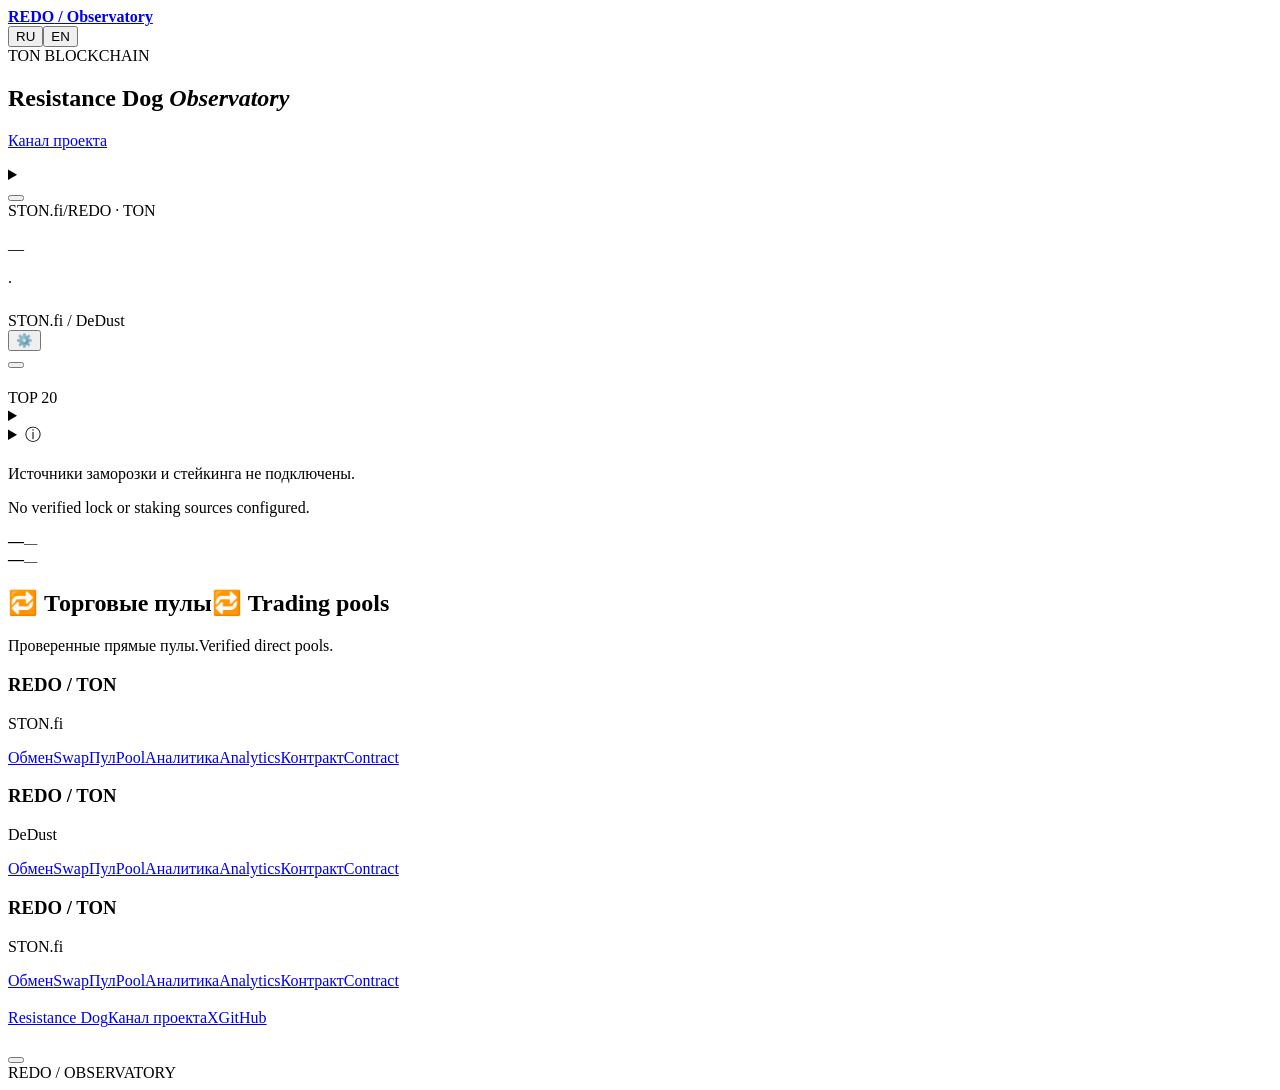
<file: web/page.html>
<!doctype html>
<html lang="ru"><head>
<meta charset="utf-8"><meta name="viewport" content="width=device-width,initial-scale=1">
<meta name="theme-color" content="#070d21"><meta name="description" content="REDO Observatory — сделки STON.fi и DeDust, держатели и подтверждённые сжигания REDO в сети TON.">
<title>Resistance Dog Observatory</title><style>/*STYLE*/</style>
</head><body id="top">
<header><div class="wrap nav">
<a class="brand" href="#top"><span class="brandMark" aria-hidden="true"></span><strong>REDO<span> / Observatory</span></strong></a>
<nav id="nav" aria-label="Observatory"><a href="#market" data-t="navMarket"></a><a href="#activity" data-t="activity"></a><a href="#wallets" data-t="wallets"></a><a href="#pools" data-t="navLiquidity"></a><a href="#supply" data-t="navSupply"></a><a href="#links" data-t="links"></a></nav>
<div class="langs" aria-label="Language"><button id="ru" lang="ru">RU</button><button id="en" lang="en">EN</button></div>
</div></header>
<main class="wrap"><section class="hero"><div class="herotext"><div class="eyebrow heroChain"><span class="brandInline" data-brand="ton">TON BLOCKCHAIN</span></div><h1>Resistance Dog <em>Observatory</em></h1><p data-t="intro"></p><div class="introLinks"><a href="#market" data-t="toMarket"></a><a href="https://t.me/redotoken" target="_blank" rel="noopener noreferrer" data-t="projectChannel">Канал проекта</a></div></div><div class="heroArt" role="img" aria-label="Resistance Dog"></div></section>
<section class="syncBar" aria-label="Data updates"><div><p id="syncStatus" role="status" aria-live="polite"></p><small id="syncDetail"></small><details id="sectionStatus"><summary id="sectionStatusTitle"></summary><div id="sectionStatusRows"></div></details></div><button id="refreshData" type="button"></button></section>
<section class="panel graph" id="market"><div class="graphTop"><div><div class="eyebrow marketChain"><span class="brandInline" data-brand="ston">STON.fi</span><span>/</span><span class="brandInline" data-brand="project">REDO</span> · <span class="brandInline" data-brand="ton">TON</span></div><h2 data-t="price"></h2><div class="capHeadline"><div id="lastPrice" class="price">—</div><span id="capChange" class="capChange"></span></div><p id="capPeriod" class="note"></p></div><div class="graphControls"><div id="currency" class="tabs" role="group"></div><div id="periods" class="tabs" role="group"></div></div></div>
<div class="chartCaption"><span class="lineKey"></span><span id="chartUnit"></span><span class="sep">·</span><span data-t="burnKey"></span></div>
<div id="plot"></div><section class="volumeBlock" aria-labelledby="volumeTitle"><div class="volumeHeading"><strong id="volumeTitle" data-t="volumeTitle"></strong><div class="volumeKeys"><span id="volumeBuys"></span><span id="volumeSells"></span></div></div><div id="tradeVolume"></div><small id="volumeEmpty" class="note" data-t="volumeEmpty"></small></section><div class="capRange"><span id="capLow"></span><span id="capHigh"></span></div></section>
<section class="summary"><div class="sectionHeading"><h2 data-t="summary"></h2></div><div id="stats"></div></section>

<div class="columns"><section id="activity" class="panel"><div class="sectionHeading"><h2 data-t="activity"></h2><span class="tag dexTag"><span class="brandInline" data-brand="ston">STON.fi</span> / <span class="brandInline" data-brand="dedust">DeDust</span></span></div><div class="feedFilterBar"><div id="filters" class="tabs"></div><button type="button" id="badgeFilterToggle" aria-controls="badgeFilterPanel" aria-expanded="false"><span aria-hidden="true">⚙️</span> <span data-t="filterButton"></span> <span id="badgeFilterCount" aria-live="polite"></span></button></div><div id="badgeFilterPanel" class="filterPanel" hidden><label class="onlyBadges"><input type="checkbox" id="feedDomains"><span data-t="withBadges"></span></label><div class="tradeSize"><label><input type="checkbox" id="largeTrades"><span data-t="largeTrades"></span></label><label><span data-t="minimumSize"></span><input type="number" min="0" step="any" value="20" inputmode="decimal" id="minTradeSize" disabled></label></div><div class="filterBadgesHeading"><strong data-t="filterByBadges"></strong><button type="button" id="clearBadgeFilters" data-t="filterReset"></button></div><input type="search" id="badgeFilterSearch" class="badgeFilterSearch" autocomplete="off" spellcheck="false" aria-label="Search badges"><div id="badgeFilterList" class="badgeFilterList"></div><p class="filterHint" data-t="filterHint"></p></div><div id="feed"></div><button class="more" id="more"></button></section>
<section id="wallets" class="panel"><div class="sectionHeading"><h2 data-t="wallets"></h2><span class="tag">TOP 20</span></div><div class="tabs" id="views"></div><div id="sellerPeriods" class="smallTabs"></div><details class="walletSearch"><summary data-t="walletSearch"></summary><form class="walletSearchForm" id="walletSearchForm"><input id="walletQuery" aria-label="TON" type="search" maxlength="253" spellcheck="false" autocapitalize="off" autocomplete="off" required><button id="walletFind" type="submit"></button></form><div class="walletResult" id="walletResult" role="status" hidden></div></details><details class="badgeLegend"><summary><span aria-hidden="true">ⓘ </span><span data-t="badgeLegend"></span></summary><dl><dt>OG</dt><dd data-t="badgeOg"></dd><dt>+888</dt><dd data-t="badgeFragment"></dd><dt>0000.ton</dt><dd data-t="badgeDigits"></dd><dt>🔥</dt><dd data-t="badgeBurn"></dd></dl></details><div id="rank"></div><button id="holdersMore" type="button" class="more" aria-controls="rank" aria-expanded="false" hidden></button></section></div>
<section id="supply" class="panel resources supplyPanel"><h2 data-t="supplyTitle"></h2><p class="note" lang="ru">Источники заморозки и стейкинга не подключены.</p><p class="note" lang="en">No verified lock or staking sources configured.</p><div class="supplyGrid"><div><span data-t="supplyFrozen"></span><strong id="frozenTotal">—</strong><small id="frozenUsd">—</small></div><div><span data-t="supplyStaked"></span><strong id="stakingTotal">—</strong><small id="stakingUsd">—</small></div></div></section>
<section id="pools" class="panel resources" aria-labelledby="pools-title"><h2 id="pools-title"><span lang="ru">🔁 Торговые пулы</span><span lang="en">🔁 Trading pools</span></h2><p class="poolIntro"><span lang="ru">Проверенные прямые пулы.</span><span lang="en">Verified direct pools.</span></p><div class="poolGrid knownPools"><article class="poolCard" data-quote-address="EQAAAAAAAAAAAAAAAAAAAAAAAAAAAAAAAAAAAAAAAAAAAM9c"><h3>REDO / TON</h3><p>STON.fi</p><div class="poolActions"><a href="https://app.ston.fi/swap?ft=EQBZ_cafPyDr5KUTs0aNxh0ZTDhkpEZONmLJA2SNGlLm4Cko&amp;tt=TON"><span lang="ru">Обмен</span><span lang="en">Swap</span></a><a href="https://app.ston.fi/pools/EQBCwe_IObXA4Mt3RbcHil2s4-v4YQS3wUDt1-DvZOceeMGO"><span lang="ru">Пул</span><span lang="en">Pool</span></a><a href="https://www.geckoterminal.com/ton/pools/EQBCwe_IObXA4Mt3RbcHil2s4-v4YQS3wUDt1-DvZOceeMGO"><span lang="ru">Аналитика</span><span lang="en">Analytics</span></a><a href="https://gram.org/address/EQBCwe_IObXA4Mt3RbcHil2s4-v4YQS3wUDt1-DvZOceeMGO"><span lang="ru">Контракт</span><span lang="en">Contract</span></a></div></article><article class="poolCard" data-quote-address="EQAAAAAAAAAAAAAAAAAAAAAAAAAAAAAAAAAAAAAAAAAAAM9c"><h3>REDO / TON</h3><p>DeDust</p><div class="poolActions"><a href="https://dedust.io/swap/EQBZ_cafPyDr5KUTs0aNxh0ZTDhkpEZONmLJA2SNGlLm4Cko/TON"><span lang="ru">Обмен</span><span lang="en">Swap</span></a><a href="https://dedust.io/pools/EQBGXZ9ddZeWypx8EkJieHJX75ct0bpkmu0Y4YoYr3NM0Z9e"><span lang="ru">Пул</span><span lang="en">Pool</span></a><a href="https://www.geckoterminal.com/ton/pools/EQBGXZ9ddZeWypx8EkJieHJX75ct0bpkmu0Y4YoYr3NM0Z9e"><span lang="ru">Аналитика</span><span lang="en">Analytics</span></a><a href="https://gram.org/address/EQBGXZ9ddZeWypx8EkJieHJX75ct0bpkmu0Y4YoYr3NM0Z9e"><span lang="ru">Контракт</span><span lang="en">Contract</span></a></div></article><article class="poolCard" data-quote-address="EQAAAAAAAAAAAAAAAAAAAAAAAAAAAAAAAAAAAAAAAAAAAM9c"><h3>REDO / TON</h3><p>STON.fi</p><div class="poolActions"><a href="https://app.ston.fi/swap?ft=EQBZ_cafPyDr5KUTs0aNxh0ZTDhkpEZONmLJA2SNGlLm4Cko&amp;tt=TON"><span lang="ru">Обмен</span><span lang="en">Swap</span></a><a href="https://app.ston.fi/pools/EQDsqaiDIzy_wTW05fUfrdYoI_oyPKOZpH-x1HHlkX2BFto5"><span lang="ru">Пул</span><span lang="en">Pool</span></a><a href="https://www.geckoterminal.com/ton/pools/EQDsqaiDIzy_wTW05fUfrdYoI_oyPKOZpH-x1HHlkX2BFto5"><span lang="ru">Аналитика</span><span lang="en">Analytics</span></a><a href="https://gram.org/address/EQDsqaiDIzy_wTW05fUfrdYoI_oyPKOZpH-x1HHlkX2BFto5"><span lang="ru">Контракт</span><span lang="en">Contract</span></a></div></article></div><div class="poolGrid" id="discoveredPools" hidden></div><p class="poolSources" id="poolChecked"></p></section>
<section id="links" class="panel resources"><h2 data-t="links"></h2><div class="resourcesGrid"><article><h3 data-t="projectResources"></h3><div class="resourceList"><a href="https://www.redoton.com/home" target="_blank" rel="noopener noreferrer">Resistance Dog</a><a href="https://t.me/redotoken" target="_blank" rel="noopener noreferrer" data-t="projectChannel">Канал проекта</a><a href="https://x.com/redotoken" target="_blank" rel="noopener noreferrer">X</a><a href="https://github.com/Freebielife/REDO" target="_blank" rel="noopener noreferrer">GitHub</a></div></article><article><h3 data-t="contractLabel"></h3><p class="contract" id="contractAddress"></p><div class="resourceList"><a id="contract" data-t="exploreContract"></a><button id="copy"></button></div></article></div></section>
<footer><span>REDO / OBSERVATORY</span><a href="#top" data-t="up"></a></footer></main>

<script id="snapshot" type="application/json">__SNAPSHOT__</script><script>/*LOADER*/</script><script>/*MARKET_CAP*/</script><script>/*ICONS*/</script><script>/*APP*/</script></body></html>
</file>
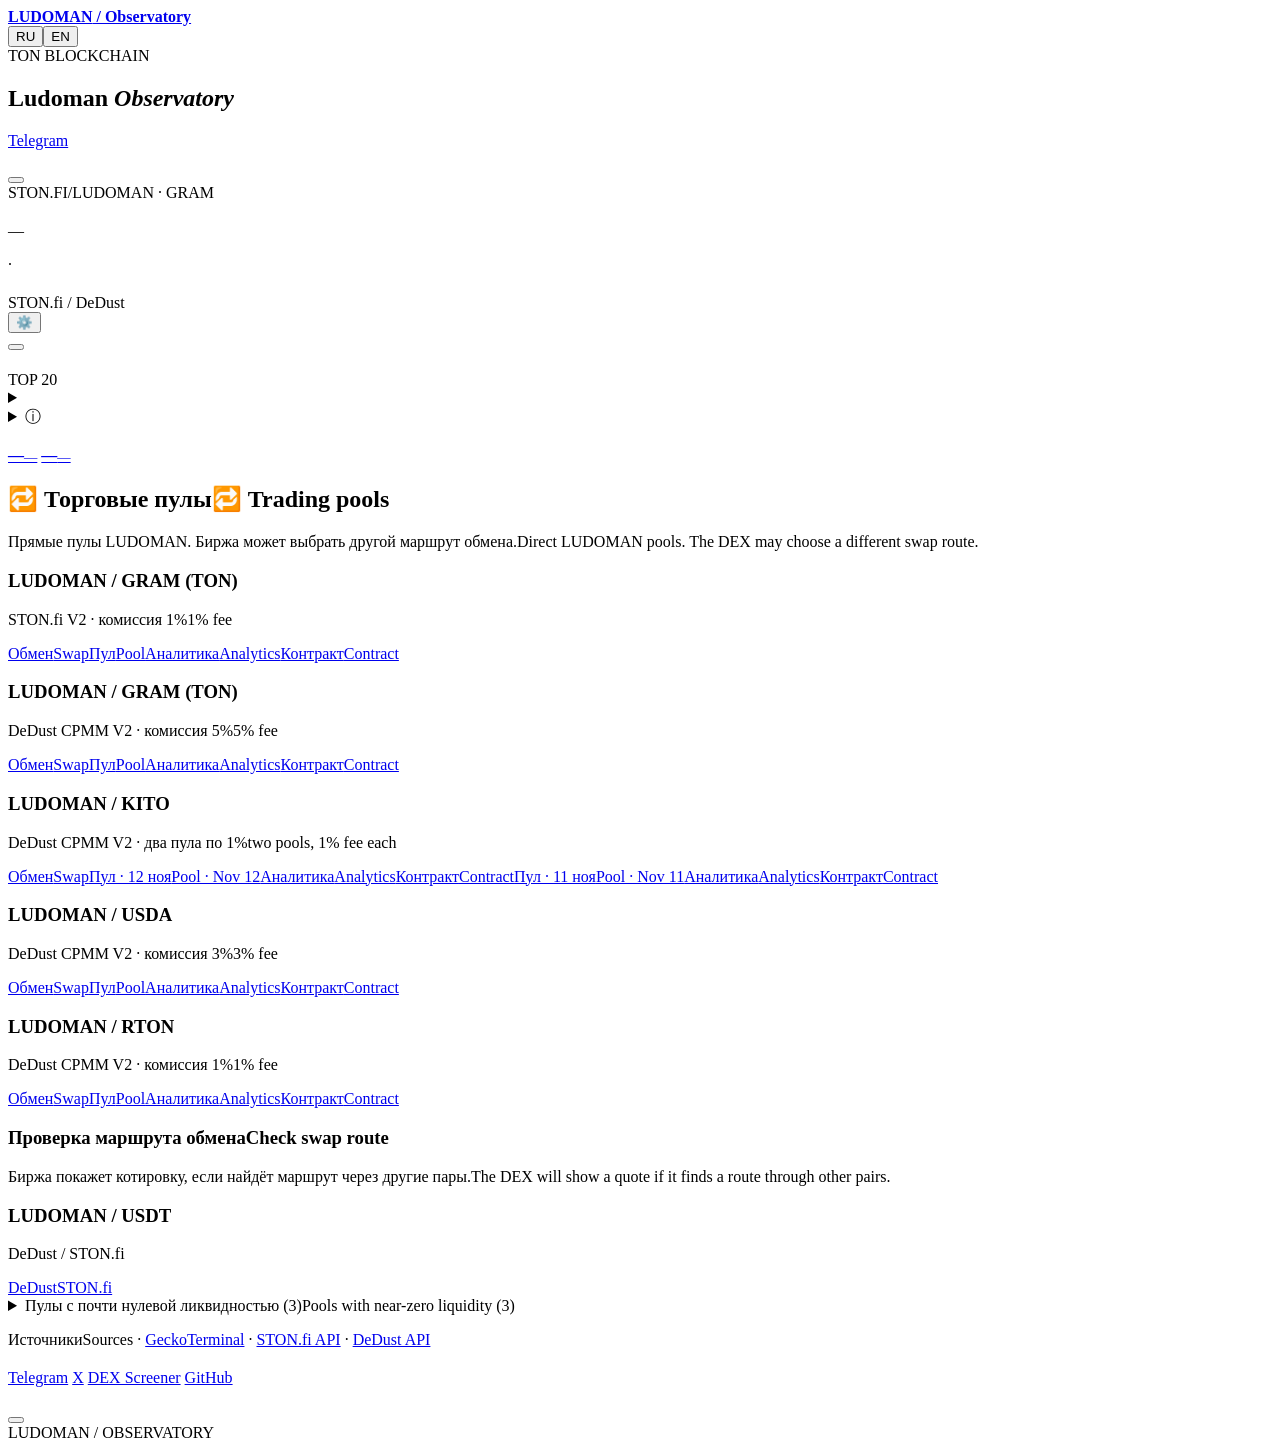
<file: reference/web/page.html>
<!doctype html>
<html lang="ru"><head>
<meta charset="utf-8"><meta name="viewport" content="width=device-width,initial-scale=1">
<meta name="theme-color" content="#070d21"><meta name="description" content="LUDOMAN Observatory — сделки STON.fi и DeDust, держатели и подтверждённые сжигания LUDOMAN в сети TON.">
<title>Ludoman Observatory</title><style>/*STYLE*/</style>
</head><body id="top">
<header><div class="wrap nav">
<a class="brand" href="#top"><span class="brandMark" aria-hidden="true"></span><strong>LUDOMAN<span> / Observatory</span></strong></a>
<nav id="nav" aria-label="Observatory"><a href="#market" data-t="navMarket"></a><a href="#activity" data-t="activity"></a><a href="#wallets" data-t="wallets"></a><a href="#pools" data-t="navLiquidity"></a><a href="#supply" data-t="navSupply"></a><a href="#links" data-t="links"></a></nav>
<div class="langs" aria-label="Language"><button id="ru" lang="ru">RU</button><button id="en" lang="en">EN</button></div>
</div></header>
<main class="wrap"><section class="hero"><div class="herotext"><div class="eyebrow heroChain"><span class="brandInline" data-brand="ton">TON BLOCKCHAIN</span></div><h1>Ludoman <em>Observatory</em></h1><p data-t="intro"></p><div class="introLinks"><a href="#market" data-t="toMarket"></a><a href="https://t.me/the1000ludoman" target="_blank" rel="noopener noreferrer">Telegram</a></div></div><div class="heroArt" role="img" aria-label="Ludoman"></div></section>
<section class="syncBar" aria-label="Data updates"><div><p id="syncStatus" role="status" aria-live="polite"></p><small id="syncDetail"></small></div><button id="refreshData" type="button"></button></section>
<section class="panel graph" id="market"><div class="graphTop"><div><div class="eyebrow marketChain"><span class="brandInline" data-brand="ston">STON.FI</span><span>/</span><span class="brandInline" data-brand="ludoman">LUDOMAN</span> · <span class="brandInline" data-brand="gram">GRAM</span></div><h2 data-t="price"></h2><div class="capHeadline"><div id="lastPrice" class="price">—</div><span id="capChange" class="capChange"></span></div><p id="capPeriod" class="note"></p></div><div class="graphControls"><div id="currency" class="tabs" role="group"></div><div id="periods" class="tabs" role="group"></div></div></div>
<div class="chartCaption"><span class="lineKey"></span><span id="chartUnit"></span><span class="sep">·</span><span data-t="burnKey"></span></div>
<div id="plot"></div><section class="volumeBlock" aria-labelledby="volumeTitle"><div class="volumeHeading"><strong id="volumeTitle" data-t="volumeTitle"></strong><div class="volumeKeys"><span id="volumeBuys"></span><span id="volumeSells"></span></div></div><div id="tradeVolume"></div><small id="volumeEmpty" class="note" data-t="volumeEmpty"></small></section><div class="capRange"><span id="capLow"></span><span id="capHigh"></span></div></section>
<section class="summary"><div class="sectionHeading"><h2 data-t="summary"></h2></div><div id="stats"></div></section>

<div class="columns"><section id="activity" class="panel"><div class="sectionHeading"><h2 data-t="activity"></h2><span class="tag dexTag"><span class="brandInline" data-brand="ston">STON.fi</span> / <span class="brandInline" data-brand="dedust">DeDust</span></span></div><div class="feedFilterBar"><div id="filters" class="tabs"></div><button type="button" id="badgeFilterToggle" aria-controls="badgeFilterPanel" aria-expanded="false"><span aria-hidden="true">⚙️</span> <span data-t="filterButton"></span> <span id="badgeFilterCount" aria-live="polite"></span></button></div><div id="badgeFilterPanel" class="filterPanel" hidden><label class="onlyBadges"><input type="checkbox" id="feedDomains"><span data-t="withBadges"></span></label><div class="tradeSize"><label><input type="checkbox" id="largeTrades"><span data-t="largeTrades"></span></label><label><span data-t="minimumSize"></span><input type="number" min="0" step="any" value="20" inputmode="decimal" id="minTradeSize" disabled></label></div><div class="filterBadgesHeading"><strong data-t="filterByBadges"></strong><button type="button" id="clearBadgeFilters" data-t="filterReset"></button></div><input type="search" id="badgeFilterSearch" class="badgeFilterSearch" autocomplete="off" spellcheck="false" aria-label="Search badges"><div id="badgeFilterList" class="badgeFilterList"></div><p class="filterHint" data-t="filterHint"></p></div><div id="feed"></div><button class="more" id="more"></button></section>
<section id="wallets" class="panel"><div class="sectionHeading"><h2 data-t="wallets"></h2><span class="tag">TOP 20</span></div><div class="tabs" id="views"></div><div id="sellerPeriods" class="smallTabs"></div><details class="walletSearch"><summary data-t="walletSearch"></summary><form class="walletSearchForm" id="walletSearchForm"><input id="walletQuery" aria-label="TON" type="search" maxlength="253" spellcheck="false" autocapitalize="off" autocomplete="off" required><button id="walletFind" type="submit"></button></form><div class="walletResult" id="walletResult" role="status" hidden></div></details><details class="badgeLegend"><summary><span aria-hidden="true">ⓘ </span><span data-t="badgeLegend"></span></summary><dl><dt>OG</dt><dd data-t="badgeOg"></dd><dt>+888</dt><dd data-t="badgeFragment"></dd><dt>0000.ton</dt><dd data-t="badgeDigits"></dd><dt>author NFT</dt><dd data-t="badgeAuthor"></dd><dt>JVault</dt><dd data-t="badgeStaking"></dd><dt data-badge-key="vnuk">VNUK</dt><dd data-t="badgeVnuk"></dd><dt data-badge-key="joystick">Joystick</dt><dd data-t="badgeJoystick"></dd><dt data-badge-key="phoenix">Phoenix</dt><dd data-t="badgePhoenix"></dd><dt data-badge-key="arni">ARNI</dt><dd data-t="badgeArni"></dd><dt data-badge-key="napiwas">NAPIWAS</dt><dd data-t="badgeNapiwas"></dd><dt>🔵 NFT</dt><dd data-t="badgeBlue"></dd><dt>🔥</dt><dd data-t="badgeBurn"></dd></dl></details><div id="rank"></div></section></div>
<section id="supply" class="panel resources supplyPanel" aria-labelledby="supplyTitle">
<h2 id="supplyTitle" data-t="supplyTitle"></h2>
<div class="supplyGrid">
<a href="https://tonraffles.app/lock/EQDbKihXMZuNfl7m7VcNrHIyYYYgCFPhccIqNN_ocNn-PBCb" target="_blank" rel="noopener noreferrer"><span data-t="supplyFrozen"></span><strong id="frozenTotal">—</strong><small id="frozenUsd" class="supplyUsd">—</small><small data-t="supplyFrozenHint"></small></a>
<a href="https://tonviewer.com/EQANDE3kcYMMSkumPIuj0BWLi2kTTRXng6FSYrvRbEpUv877" target="_blank" rel="noopener noreferrer"><span data-t="supplyStaked"></span><strong id="stakingTotal">—</strong><small id="stakingUsd" class="supplyUsd">—</small><small data-t="supplyStakedHint"></small></a>
</div></section>
<section id="pools" class="panel resources" aria-labelledby="pools-title">
<h2 id="pools-title"><span lang="ru">🔁 Торговые пулы</span><span lang="en">🔁 Trading pools</span></h2>
<p class="poolIntro"><span lang="ru">Прямые пулы LUDOMAN. Биржа может выбрать другой маршрут обмена.</span><span lang="en">Direct LUDOMAN pools. The DEX may choose a different swap route.</span></p>
<div class="poolGrid knownPools"><article class="poolCard">
<h3>LUDOMAN / GRAM (TON)</h3><p>STON.fi V2 · <span lang="ru">комиссия 1%</span><span lang="en">1% fee</span></p>
<div class="poolActions"><a href="https://app.ston.fi/swap?ft=EQDbKihXMZuNfl7m7VcNrHIyYYYgCFPhccIqNN_ocNn-PBCb&amp;tt=TON" target="_blank" rel="noopener noreferrer"><span lang="ru">Обмен</span><span lang="en">Swap</span></a><a href="https://app.ston.fi/pools/EQDUK1q0zadi3cWKYZrqtIIavMazqgYKIFYRDBBhlIPTxQAV" target="_blank" rel="noopener noreferrer"><span lang="ru">Пул</span><span lang="en">Pool</span></a><a href="https://www.geckoterminal.com/ton/pools/EQDUK1q0zadi3cWKYZrqtIIavMazqgYKIFYRDBBhlIPTxQAV" target="_blank" rel="noopener noreferrer"><span lang="ru">Аналитика</span><span lang="en">Analytics</span></a><a href="https://gram.org/address/EQDUK1q0zadi3cWKYZrqtIIavMazqgYKIFYRDBBhlIPTxQAV" target="_blank" rel="noopener noreferrer"><span lang="ru">Контракт</span><span lang="en">Contract</span></a></div>
</article><article class="poolCard">
<h3>LUDOMAN / GRAM (TON)</h3><p>DeDust CPMM V2 · <span lang="ru">комиссия 5%</span><span lang="en">5% fee</span></p>
<div class="poolActions"><a href="https://dedust.io/swap/EQDbKihXMZuNfl7m7VcNrHIyYYYgCFPhccIqNN_ocNn-PBCb/TON" target="_blank" rel="noopener noreferrer"><span lang="ru">Обмен</span><span lang="en">Swap</span></a><a href="https://dedust.io/pools/EQAVfl9Mvs1XL1umqTGi98ZliQaUnv9bi17UBI15gQbO78JD" target="_blank" rel="noopener noreferrer"><span lang="ru">Пул</span><span lang="en">Pool</span></a><a href="https://www.geckoterminal.com/ton/pools/EQAVfl9Mvs1XL1umqTGi98ZliQaUnv9bi17UBI15gQbO78JD" target="_blank" rel="noopener noreferrer"><span lang="ru">Аналитика</span><span lang="en">Analytics</span></a><a href="https://gram.org/address/EQAVfl9Mvs1XL1umqTGi98ZliQaUnv9bi17UBI15gQbO78JD" target="_blank" rel="noopener noreferrer"><span lang="ru">Контракт</span><span lang="en">Contract</span></a></div>
</article><article class="poolCard">
<h3>LUDOMAN / KITO</h3><p>DeDust CPMM V2 · <span lang="ru">два пула по 1%</span><span lang="en">two pools, 1% fee each</span></p>
<div class="poolActions"><a href="https://dedust.io/swap/EQDbKihXMZuNfl7m7VcNrHIyYYYgCFPhccIqNN_ocNn-PBCb/EQCSLLVQ8qdhEqZUKaiKU7F6sVfnNPmQ4FsCpCo8olo795LP" target="_blank" rel="noopener noreferrer"><span lang="ru">Обмен</span><span lang="en">Swap</span></a><a href="https://dedust.io/pools/EQCZZLM3GSpiy9wThrt3HmQ5hyvJe40jk29dpIkCg3IS5S4M" target="_blank" rel="noopener noreferrer"><span lang="ru">Пул · 12 ноя</span><span lang="en">Pool · Nov 12</span></a><a href="https://www.geckoterminal.com/ton/pools/EQCZZLM3GSpiy9wThrt3HmQ5hyvJe40jk29dpIkCg3IS5S4M" target="_blank" rel="noopener noreferrer"><span lang="ru">Аналитика</span><span lang="en">Analytics</span></a><a href="https://gram.org/address/EQCZZLM3GSpiy9wThrt3HmQ5hyvJe40jk29dpIkCg3IS5S4M" target="_blank" rel="noopener noreferrer"><span lang="ru">Контракт</span><span lang="en">Contract</span></a><a href="https://dedust.io/pools/EQCJJiws0e1N7U-SprEyAWgaoVtbJuBTpHSw_yV1oz5sI8ZP" target="_blank" rel="noopener noreferrer"><span lang="ru">Пул · 11 ноя</span><span lang="en">Pool · Nov 11</span></a><a href="https://www.geckoterminal.com/ton/pools/EQCJJiws0e1N7U-SprEyAWgaoVtbJuBTpHSw_yV1oz5sI8ZP" target="_blank" rel="noopener noreferrer"><span lang="ru">Аналитика</span><span lang="en">Analytics</span></a><a href="https://gram.org/address/EQCJJiws0e1N7U-SprEyAWgaoVtbJuBTpHSw_yV1oz5sI8ZP" target="_blank" rel="noopener noreferrer"><span lang="ru">Контракт</span><span lang="en">Contract</span></a></div>
</article><article class="poolCard">
<h3>LUDOMAN / USDA</h3><p>DeDust CPMM V2 · <span lang="ru">комиссия 3%</span><span lang="en">3% fee</span></p>
<div class="poolActions"><a href="https://dedust.io/swap/EQDbKihXMZuNfl7m7VcNrHIyYYYgCFPhccIqNN_ocNn-PBCb/EQBFzVi0BUoGQ79Ld7o41_l1soo5BClojFkVz0oxXk1R9rAM" target="_blank" rel="noopener noreferrer"><span lang="ru">Обмен</span><span lang="en">Swap</span></a><a href="https://dedust.io/pools/EQCDSMFo5WgFtzQe7GF24_HQFkhLYEgv4i5_FndFA8d3PHfk" target="_blank" rel="noopener noreferrer"><span lang="ru">Пул</span><span lang="en">Pool</span></a><a href="https://www.geckoterminal.com/ton/pools/EQCDSMFo5WgFtzQe7GF24_HQFkhLYEgv4i5_FndFA8d3PHfk" target="_blank" rel="noopener noreferrer"><span lang="ru">Аналитика</span><span lang="en">Analytics</span></a><a href="https://gram.org/address/EQCDSMFo5WgFtzQe7GF24_HQFkhLYEgv4i5_FndFA8d3PHfk" target="_blank" rel="noopener noreferrer"><span lang="ru">Контракт</span><span lang="en">Contract</span></a></div>
</article><article class="poolCard">
<h3>LUDOMAN / RTON</h3><p>DeDust CPMM V2 · <span lang="ru">комиссия 1%</span><span lang="en">1% fee</span></p>
<div class="poolActions"><a href="https://dedust.io/swap/EQDbKihXMZuNfl7m7VcNrHIyYYYgCFPhccIqNN_ocNn-PBCb/EQDTTEFpHZWcUZNijMp6xQhe1aEdNyuFw-UIe-DArz5_b4lV" target="_blank" rel="noopener noreferrer"><span lang="ru">Обмен</span><span lang="en">Swap</span></a><a href="https://dedust.io/pools/EQC_-e-An_00rgQXBAj6cRNCUregI3SFfUjGX8_5kzqtXjeZ" target="_blank" rel="noopener noreferrer"><span lang="ru">Пул</span><span lang="en">Pool</span></a><a href="https://www.geckoterminal.com/ton/pools/EQC_-e-An_00rgQXBAj6cRNCUregI3SFfUjGX8_5kzqtXjeZ" target="_blank" rel="noopener noreferrer"><span lang="ru">Аналитика</span><span lang="en">Analytics</span></a><a href="https://gram.org/address/EQC_-e-An_00rgQXBAj6cRNCUregI3SFfUjGX8_5kzqtXjeZ" target="_blank" rel="noopener noreferrer"><span lang="ru">Контракт</span><span lang="en">Contract</span></a></div>
</article></div>
<div class="poolGrid" id="discoveredPools" hidden></div>
<p class="poolSources" id="poolChecked"></p>
<div class="poolRoute">
<h3><span lang="ru">Проверка маршрута обмена</span><span lang="en">Check swap route</span></h3>
<p><span lang="ru">Биржа покажет котировку, если найдёт маршрут через другие пары.</span><span lang="en">The DEX will show a quote if it finds a route through other pairs.</span></p>
<article class="poolCard">
<h3>LUDOMAN / USDT</h3><p>DeDust / STON.fi</p>
<div class="poolActions"><a href="https://dedust.io/swap/EQDbKihXMZuNfl7m7VcNrHIyYYYgCFPhccIqNN_ocNn-PBCb/EQCxE6mUtQJKFnGfaROTKOt1lZbDiiX1kCixRv7Nw2Id_sDs" target="_blank" rel="noopener noreferrer">DeDust</a><a href="https://app.ston.fi/swap?ft=EQDbKihXMZuNfl7m7VcNrHIyYYYgCFPhccIqNN_ocNn-PBCb&amp;tt=EQCxE6mUtQJKFnGfaROTKOt1lZbDiiX1kCixRv7Nw2Id_sDs" target="_blank" rel="noopener noreferrer">STON.fi</a></div>
</article>
</div>
<details class="poolTiny"><summary><span lang="ru">Пулы с почти нулевой ликвидностью (3)</span><span lang="en">Pools with near-zero liquidity (3)</span></summary>
<div class="poolGrid knownPools"><article class="poolCard">
<h3>LUDOMAN / GRAM (TON)</h3><p>DeDust V1 · <span lang="ru">комиссия 0,25%</span><span lang="en">0.25% fee</span></p>
<div class="poolActions"><a href="https://gram.org/address/EQDIJ0ZY3yMhKdWoTLVVtSPBJmvAURRJ1n40-8Cj8ybDiRf8" target="_blank" rel="noopener noreferrer"><span lang="ru">Контракт пула</span><span lang="en">Pool contract</span></a></div>
</article><article class="poolCard">
<h3>LUDOMAN / WEB</h3><p>STON.fi V2 · <span lang="ru">комиссия 0,30%</span><span lang="en">0.30% fee</span></p>
<div class="poolActions"><a href="https://gram.org/address/EQCZ2ORFgEUUA8wfnFMFMhJJDDur-0EmxMZmBZECDsvERPXY" target="_blank" rel="noopener noreferrer"><span lang="ru">Контракт пула</span><span lang="en">Pool contract</span></a></div>
</article><article class="poolCard">
<h3>LUDOMAN / WEB</h3><p>DeDust V1 · <span lang="ru">комиссия 0,25%</span><span lang="en">0.25% fee</span></p>
<div class="poolActions"><a href="https://gram.org/address/EQCzHg_9w8PpJkvZZY7cicI8G_Xj8GfDNhJnHlaeq7wwvjdM" target="_blank" rel="noopener noreferrer"><span lang="ru">Контракт пула</span><span lang="en">Pool contract</span></a></div>
</article></div></details>
<p class="poolSources"><span lang="ru">Источники</span><span lang="en">Sources</span> · <a href="https://api.geckoterminal.com/api/v2/networks/ton/tokens/EQDbKihXMZuNfl7m7VcNrHIyYYYgCFPhccIqNN_ocNn-PBCb/pools" target="_blank" rel="noopener noreferrer">GeckoTerminal</a> · <a href="https://docs.ston.fi/developer-section/dex/api/reference" target="_blank" rel="noopener noreferrer">STON.fi API</a> · <a href="https://docs.dedust.io/reference/getting-available-pools" target="_blank" rel="noopener noreferrer">DeDust API</a></p>
</section>
<section id="links" class="panel resources"><h2 data-t="links"></h2>
<div class="resourcesGrid">
<article><h3 data-t="projectResources"></h3><div class="resourceList">
<a href="https://1000ludoman.xyz/" data-t="projectDirectory"></a>
<a href="https://t.me/the1000ludoman">Telegram</a>
<a href="https://x.com/1000LUDOMAN">X</a>
<a href="https://dexscreener.com/ton/EQDUK1q0zadi3cWKYZrqtIIavMazqgYKIFYRDBBhlIPTxQAV">DEX Screener</a>
<a href="https://app.ston.fi/swap?ft=TON&amp;tt=EQDbKihXMZuNfl7m7VcNrHIyYYYgCFPhccIqNN_ocNn-PBCb" data-t="swap"></a>
<a href="https://github.com/Freebielife/Ludoman">GitHub</a></div></article>
<article><h3 data-t="contractLabel"></h3><p class="contract" id="contractAddress"></p>
<div class="resourceList"><a id="contract" data-t="exploreContract"></a><button id="copy"></button></div></article>
</div></section>
<footer><span>LUDOMAN / OBSERVATORY</span><a href="#top" data-t="up"></a></footer></main>
<template id="badge-icon-arni"><img src="__BADGE_ARNI__" alt="" width="18" height="18"></template><template id="badge-icon-blueNft"><img src="__BADGE_BLUE__" alt="" width="18" height="18"></template><template id="badge-icon-staking"><img src="__BADGE_STAKING__" alt="" width="18" height="18"></template><template id="badge-icon-vnuk"><img src="__BADGE_VNUK__" alt="" width="18" height="18"></template><template id="badge-icon-joystick"><img src="__BADGE_JOYSTICK__" alt="" width="18" height="18"></template><template id="badge-icon-phoenix"><img src="__BADGE_PHOENIX__" alt="" width="18" height="18"></template>
<script id="snapshot" type="application/json">__SNAPSHOT__</script><script>/*LOADER*/</script><script>/*MARKET_CAP*/</script><script>/*ICONS*/</script><script>/*APP*/</script></body></html>
</file>
